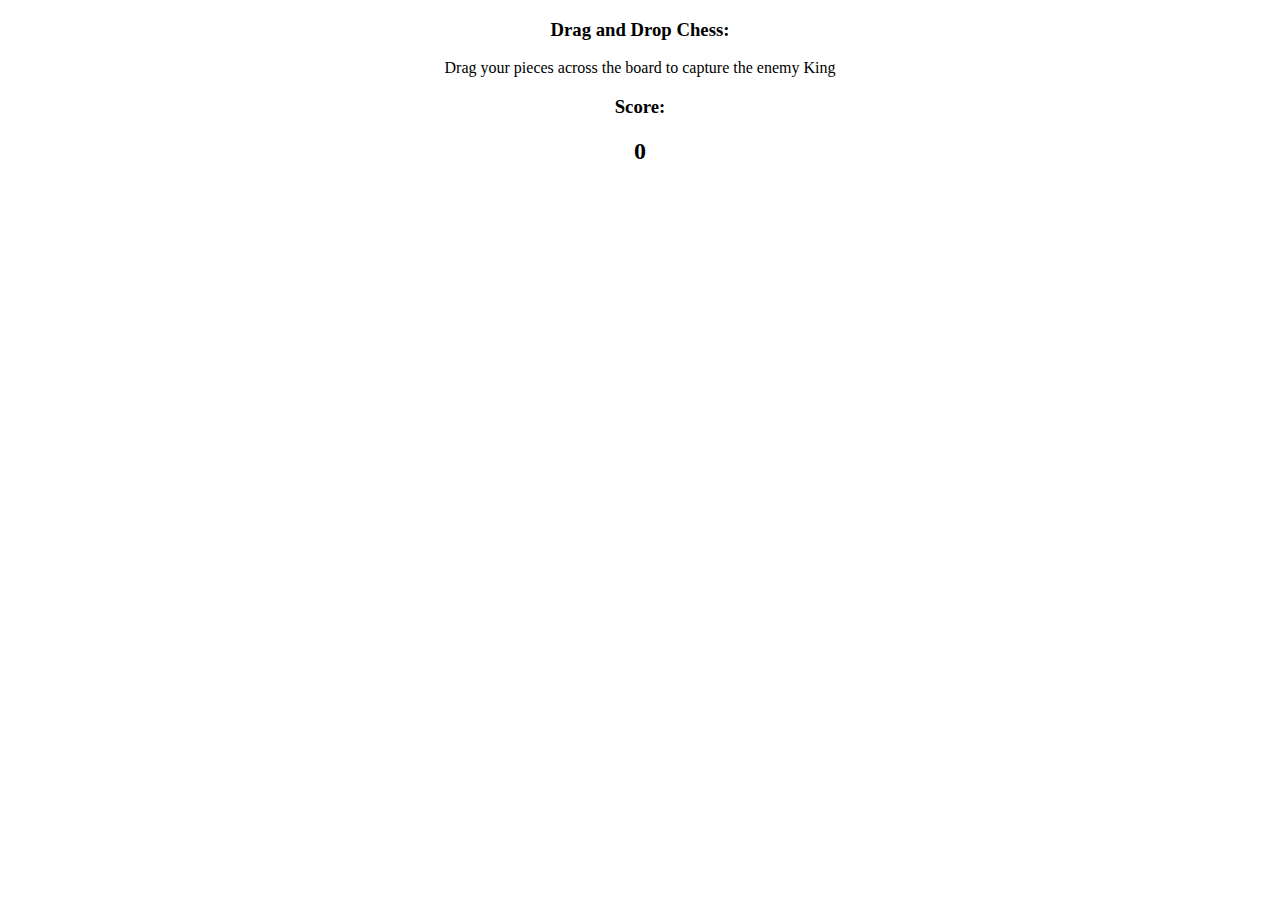
<file: index.html>
<!DOCTYPE html>
<html lang="en">

<head>
    <meta charset="UTF-8">
    <meta http-equiv="X-UA-Compatible" content="IE=edge">
    <meta name="viewport" content="width=device-width, initial-scale=1.0">
    <title>Simple Chess Game</title>
    <link rel="stylesheet" href="./main.css">
</head>

<body>
    <h3>Drag and Drop Chess:</h3>
    <div>Drag your pieces across the board to capture the enemy King</div>
    <h3>Score:</h3>
    <h2 id="score">0</h2>
    <div class="ChessBoard"></div> 
    <script src="./app.js"></script>
    <script src="./tests/tests.js"></script>
</body>

</html>
</file>
<file: main.css>
body {
	text-align: center;
}

.cell {
	height: 80px;
	width: 80px;
	border: 1.5px solid grey;
	border-style: inset;
}

.blackcell {
	background-color: lightblue;
}

.whitecell {
	background-color: white;
}

.chessPiece {
	height: 40px;
	width: 40px;
	
}
</file>
